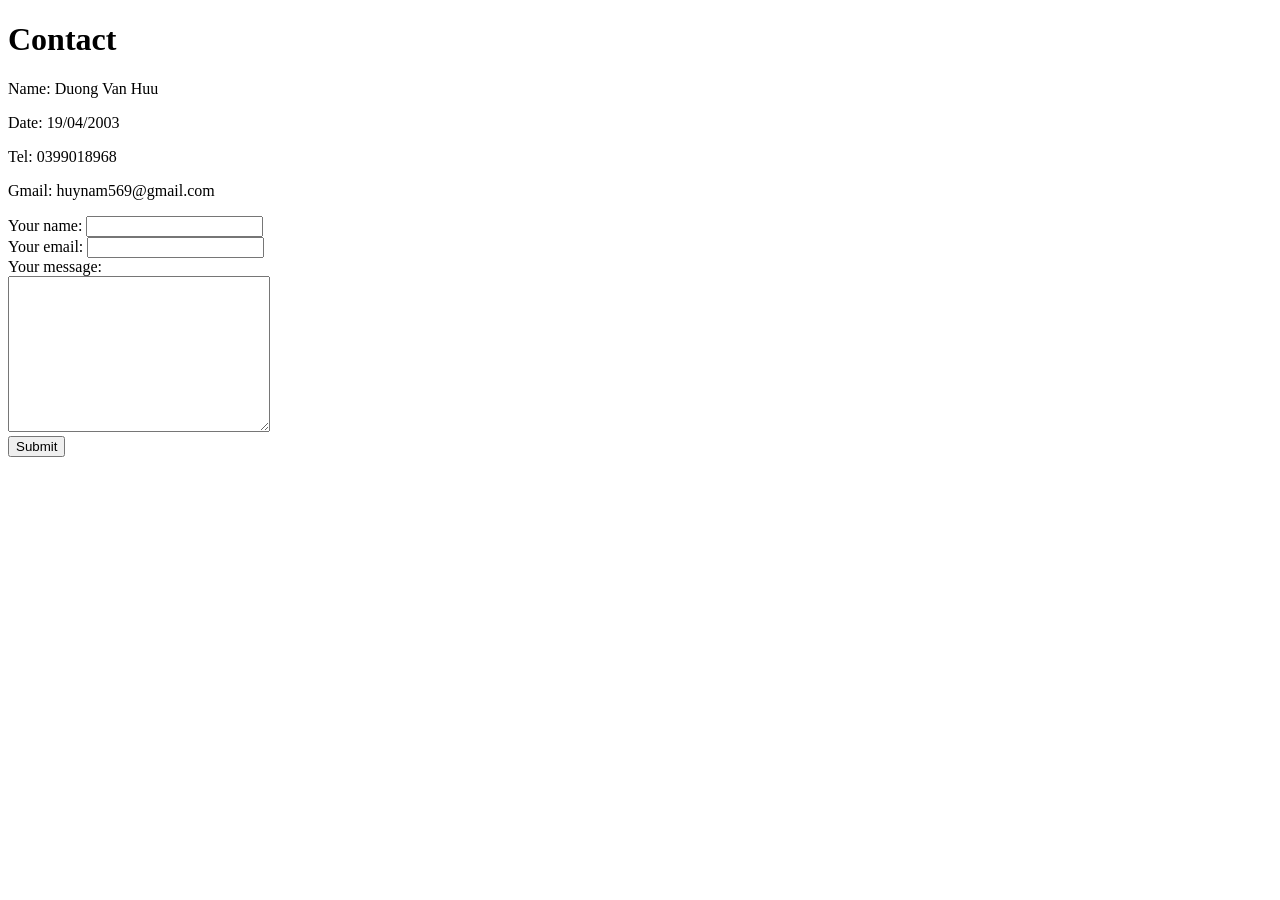
<file: Contact.html>
<!DOCTYPE html>
<html lang="en" dir="ltr">

<head>
  <meta charset="utf-8">
  <title>Contact</title>
</head>

<body>
  <h1>Contact</h1>
  <p>Name: Duong Van Huu</p>
  <p>Date: 19/04/2003</p>
  <p>Tel: 0399018968</p>
  <p>Gmail: huynam569@gmail.com</p>
  <form action="mailto:info@londonappbrewery.com" method="post" enctype="text/plain">
    <label>Your name:</label>
    <input type="text" name="yourName" value=""><br>
    <label>Your email:</label>
    <input type="text" name="yourEmail" value=""><br>
    <label>Your message:</label><br>
    <textarea name="yourMessage" rows="10" cols="30"></textarea><br>
    <input type="submit" name="">
  </form>
</body>

</html>
</file>
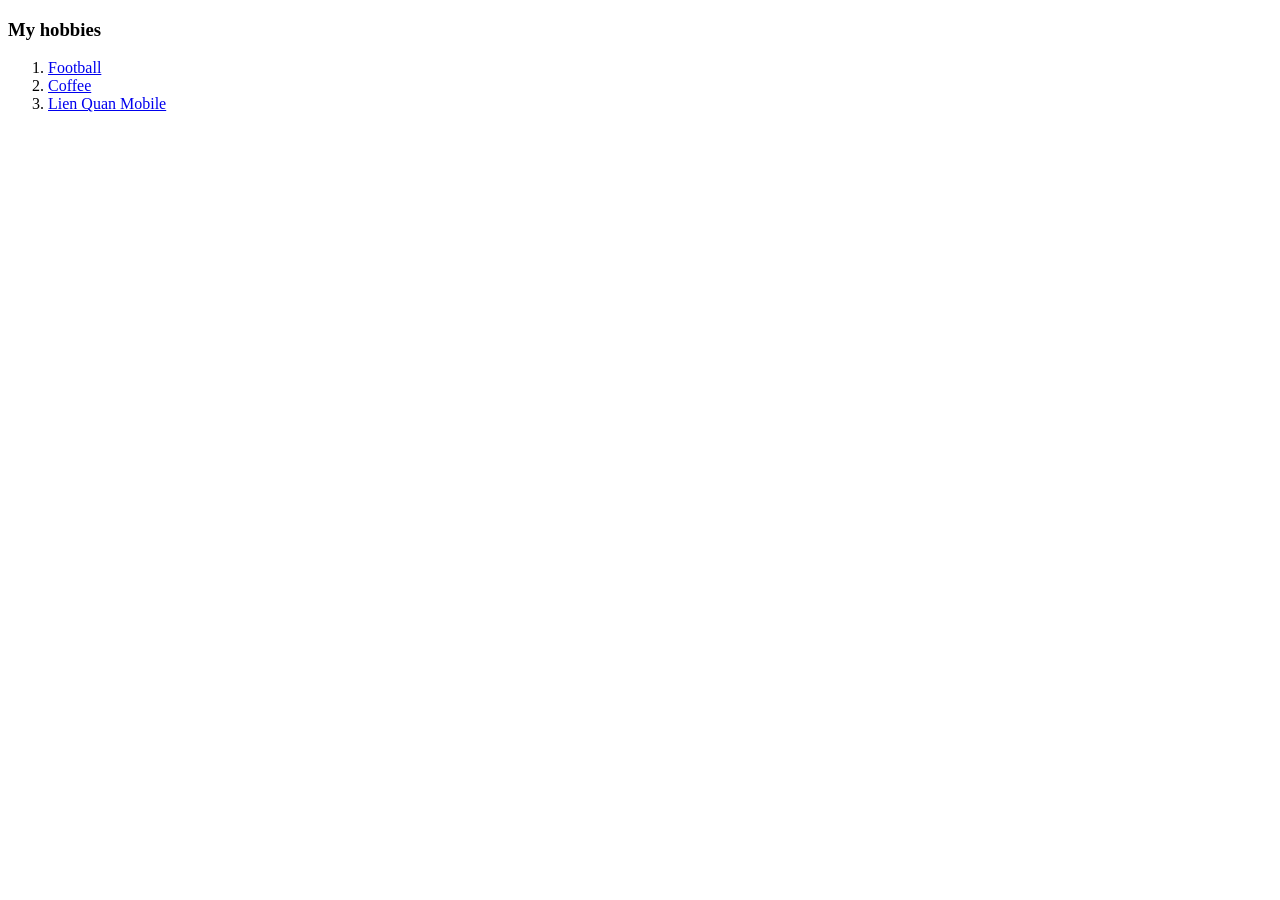
<file: hobbies.html>
<!DOCTYPE html>
<html lang="en" dir="ltr">
  <head>
    <meta charset="utf-8">
    <title></title>
  </head>
  <body>
    <h3>My hobbies</h3>
    <ol>
      <li><a href="https://en.wikipedia.org/wiki/Football">Football</a></li>
      <li><a href="https://en.wikipedia.org/wiki/Coffee">Coffee</a></li>
      <li><a href="https://lienquan.garena.vn/">Lien Quan Mobile</a></li>
    </ol>
  </body>
</html>
</file>
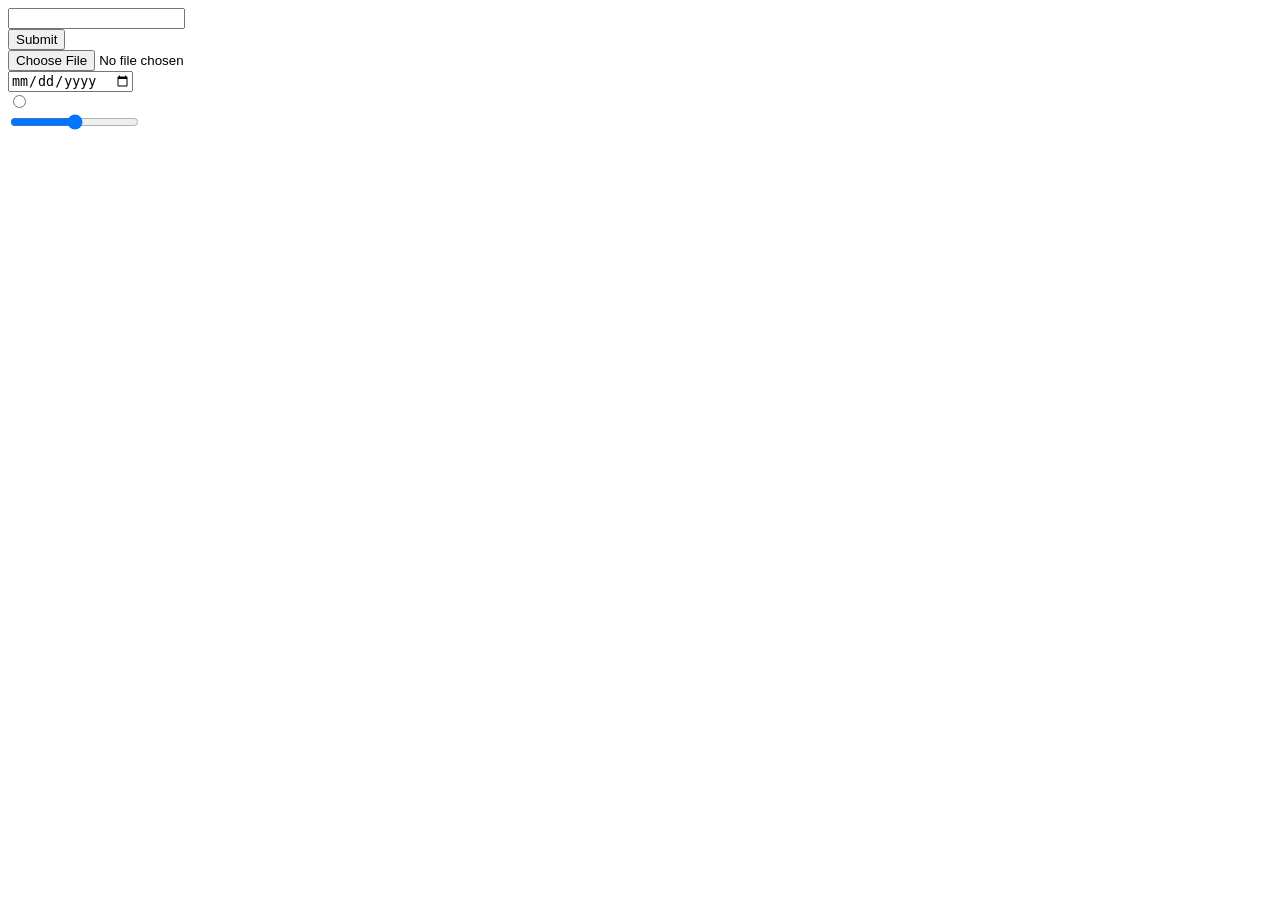
<file: input.html>
<!DOCTYPE html>
<html lang="en" dir="ltr">
  <head>
    <meta charset="utf-8">
    <title>HTML Inputs</title>
  </head>
  <body>
    <form>
      <input type="text"><br>
      <input type="submit"><br>
      <input type="file"><br>
      <input type="date"><br>
      <input type="radio"><br>
      <input type="range"><br>
    </form>
  </body>
</html>
</file>
